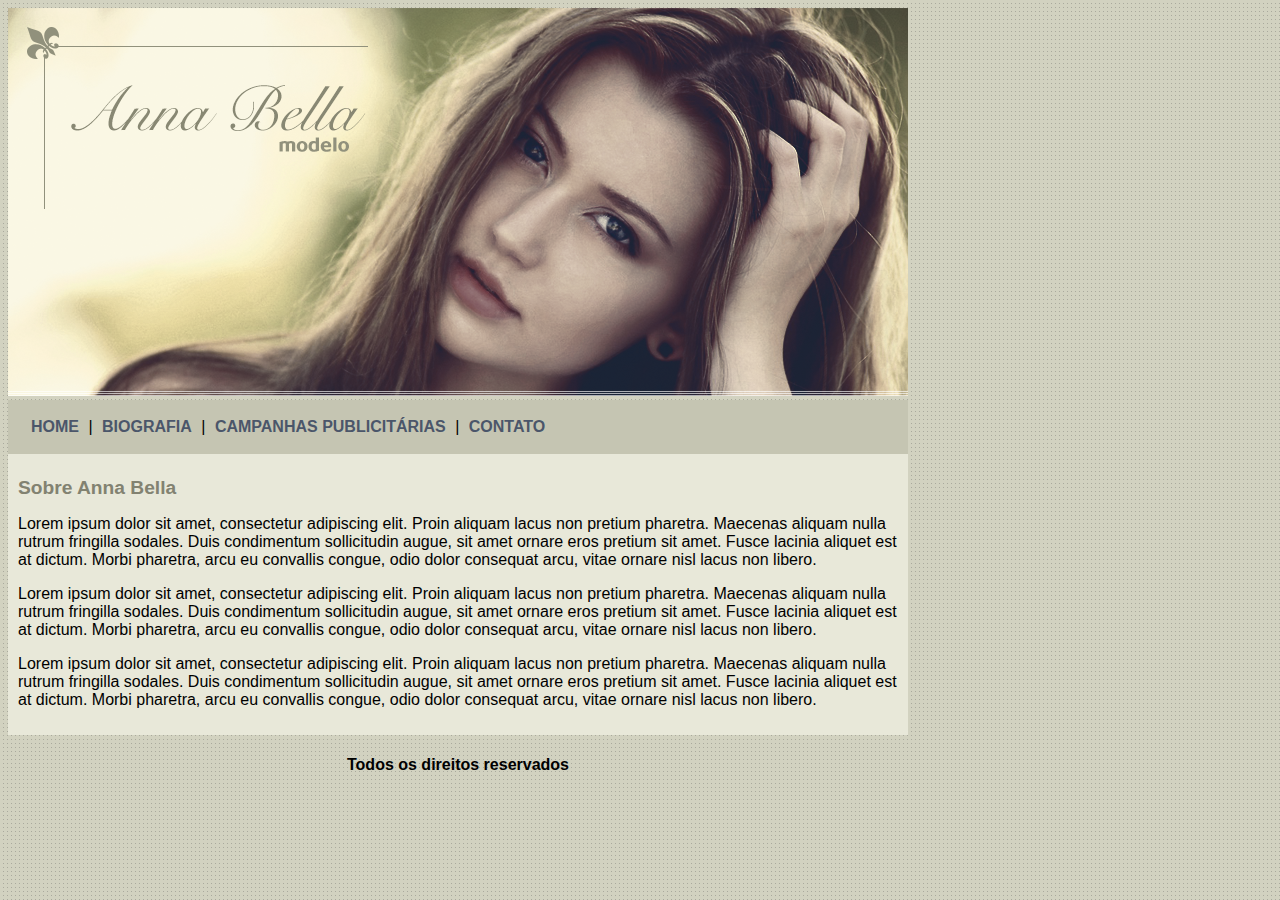
<file: OneDrive/Área de Trabalho/COMPUTAÇÃO/1.WEB/AnnaBella/ProjetoFinalAnnaBella/index.html>
<!DOCTYPE html>
<html>
	<head>
		<title>Anna Bella Oficial</title>
		<meta charset="utf-8">

		<link rel="stylesheet" type="text/css" href="estilo.css">
		
	</head>

	<body>

		<div id="principal">
			
			<img src="imagens/capa.png">

			<div id="menu">
				
				<a href="index.html">HOME</a> | 
				<a href="biografia.html">BIOGRAFIA</a> | 
				<a href="campanhas-publicitarias.html">CAMPANHAS PUBLICITÁRIAS</a> | 
				<a href="contato.html">CONTATO</a> 

			</div>

			<div id="conteudo"><!-- inicio conteudo -->
				
				<h1>Sobre Anna Bella</h1>
				<p>
					Lorem ipsum dolor sit amet, consectetur adipiscing elit. Proin aliquam lacus non pretium pharetra. Maecenas aliquam nulla rutrum fringilla sodales. Duis condimentum sollicitudin augue, sit amet ornare eros pretium sit amet. Fusce lacinia aliquet est at dictum. Morbi pharetra, arcu eu convallis congue, odio dolor consequat arcu, vitae ornare nisl lacus non libero.
				</p>

				<p>
					Lorem ipsum dolor sit amet, consectetur adipiscing elit. Proin aliquam lacus non pretium pharetra. Maecenas aliquam nulla rutrum fringilla sodales. Duis condimentum sollicitudin augue, sit amet ornare eros pretium sit amet. Fusce lacinia aliquet est at dictum. Morbi pharetra, arcu eu convallis congue, odio dolor consequat arcu, vitae ornare nisl lacus non libero.
				</p>

				<p>
					Lorem ipsum dolor sit amet, consectetur adipiscing elit. Proin aliquam lacus non pretium pharetra. Maecenas aliquam nulla rutrum fringilla sodales. Duis condimentum sollicitudin augue, sit amet ornare eros pretium sit amet. Fusce lacinia aliquet est at dictum. Morbi pharetra, arcu eu convallis congue, odio dolor consequat arcu, vitae ornare nisl lacus non libero.
				</p>

			</div><!-- fim conteudo -->

			<div id="rodape">
				<h4>Todos os direitos reservados</h4>
			</div>

		</div>

	</body>

</html>
</file>
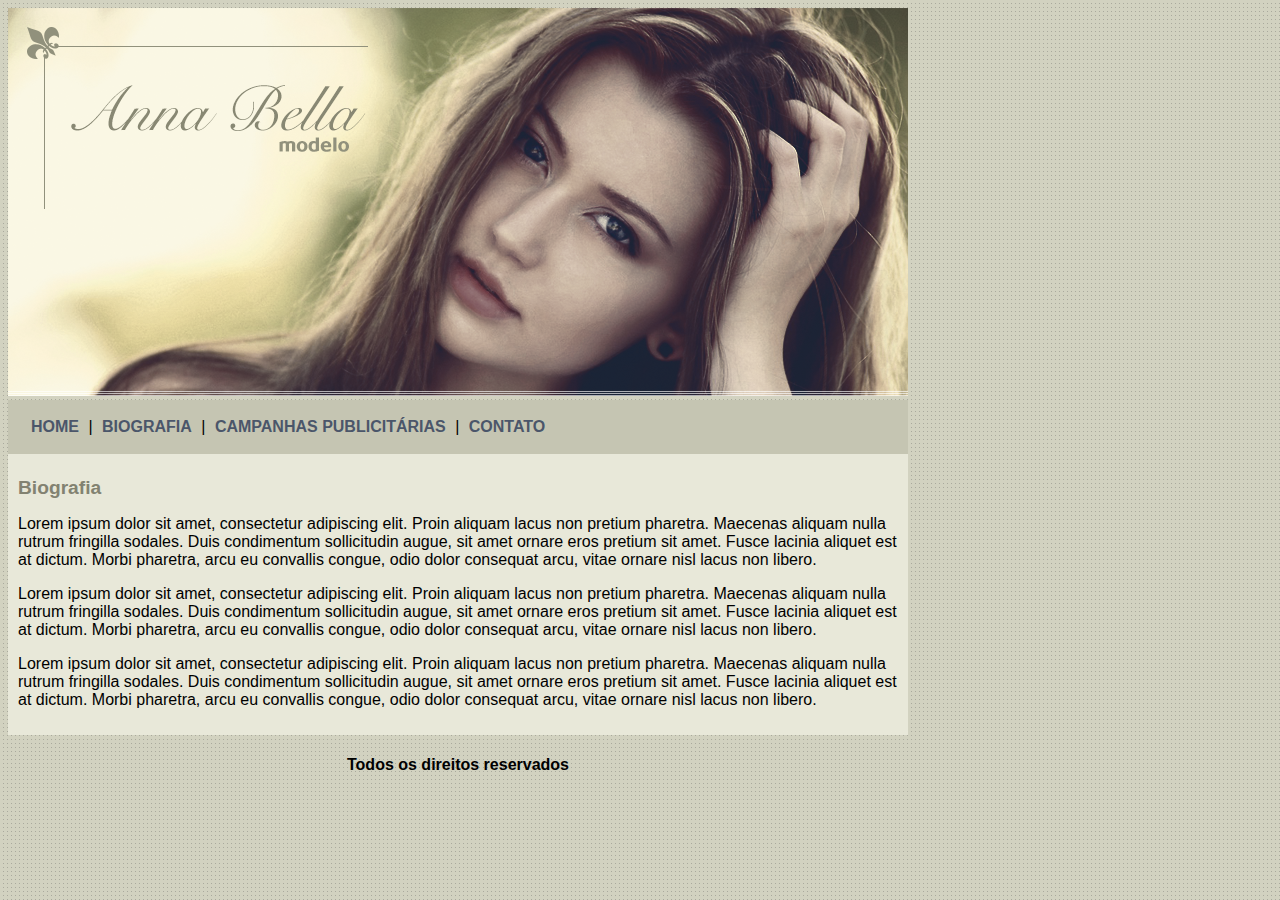
<file: OneDrive/Área de Trabalho/COMPUTAÇÃO/1.WEB/AnnaBella/ProjetoFinalAnnaBella/biografia.html>
<!DOCTYPE html>
<html>
	<head>
		<title>Anna Bella - Biografia</title>
		<meta charset="utf-8">

		<link rel="stylesheet" type="text/css" href="estilo.css">
		
	</head>

	<body>

		<div id="principal">
			
			<img src="imagens/capa.png">

			<div id="menu">
				
				<a href="index.html">HOME</a> | 
				<a href="biografia.html">BIOGRAFIA</a> | 
				<a href="campanhas-publicitarias.html">CAMPANHAS PUBLICITÁRIAS</a> | 
				<a href="contato.html">CONTATO</a> 

			</div>

			<div id="conteudo"><!-- inicio conteudo -->
				
				<h1>Biografia</h1>
				<p>
					Lorem ipsum dolor sit amet, consectetur adipiscing elit. Proin aliquam lacus non pretium pharetra. Maecenas aliquam nulla rutrum fringilla sodales. Duis condimentum sollicitudin augue, sit amet ornare eros pretium sit amet. Fusce lacinia aliquet est at dictum. Morbi pharetra, arcu eu convallis congue, odio dolor consequat arcu, vitae ornare nisl lacus non libero.
				</p>

				<p>
					Lorem ipsum dolor sit amet, consectetur adipiscing elit. Proin aliquam lacus non pretium pharetra. Maecenas aliquam nulla rutrum fringilla sodales. Duis condimentum sollicitudin augue, sit amet ornare eros pretium sit amet. Fusce lacinia aliquet est at dictum. Morbi pharetra, arcu eu convallis congue, odio dolor consequat arcu, vitae ornare nisl lacus non libero.
				</p>

				<p>
					Lorem ipsum dolor sit amet, consectetur adipiscing elit. Proin aliquam lacus non pretium pharetra. Maecenas aliquam nulla rutrum fringilla sodales. Duis condimentum sollicitudin augue, sit amet ornare eros pretium sit amet. Fusce lacinia aliquet est at dictum. Morbi pharetra, arcu eu convallis congue, odio dolor consequat arcu, vitae ornare nisl lacus non libero.
				</p>

			</div><!-- fim conteudo -->

			<div id="rodape">
				<h4>Todos os direitos reservados</h4>
			</div>

		</div>

	</body>

</html>
</file>
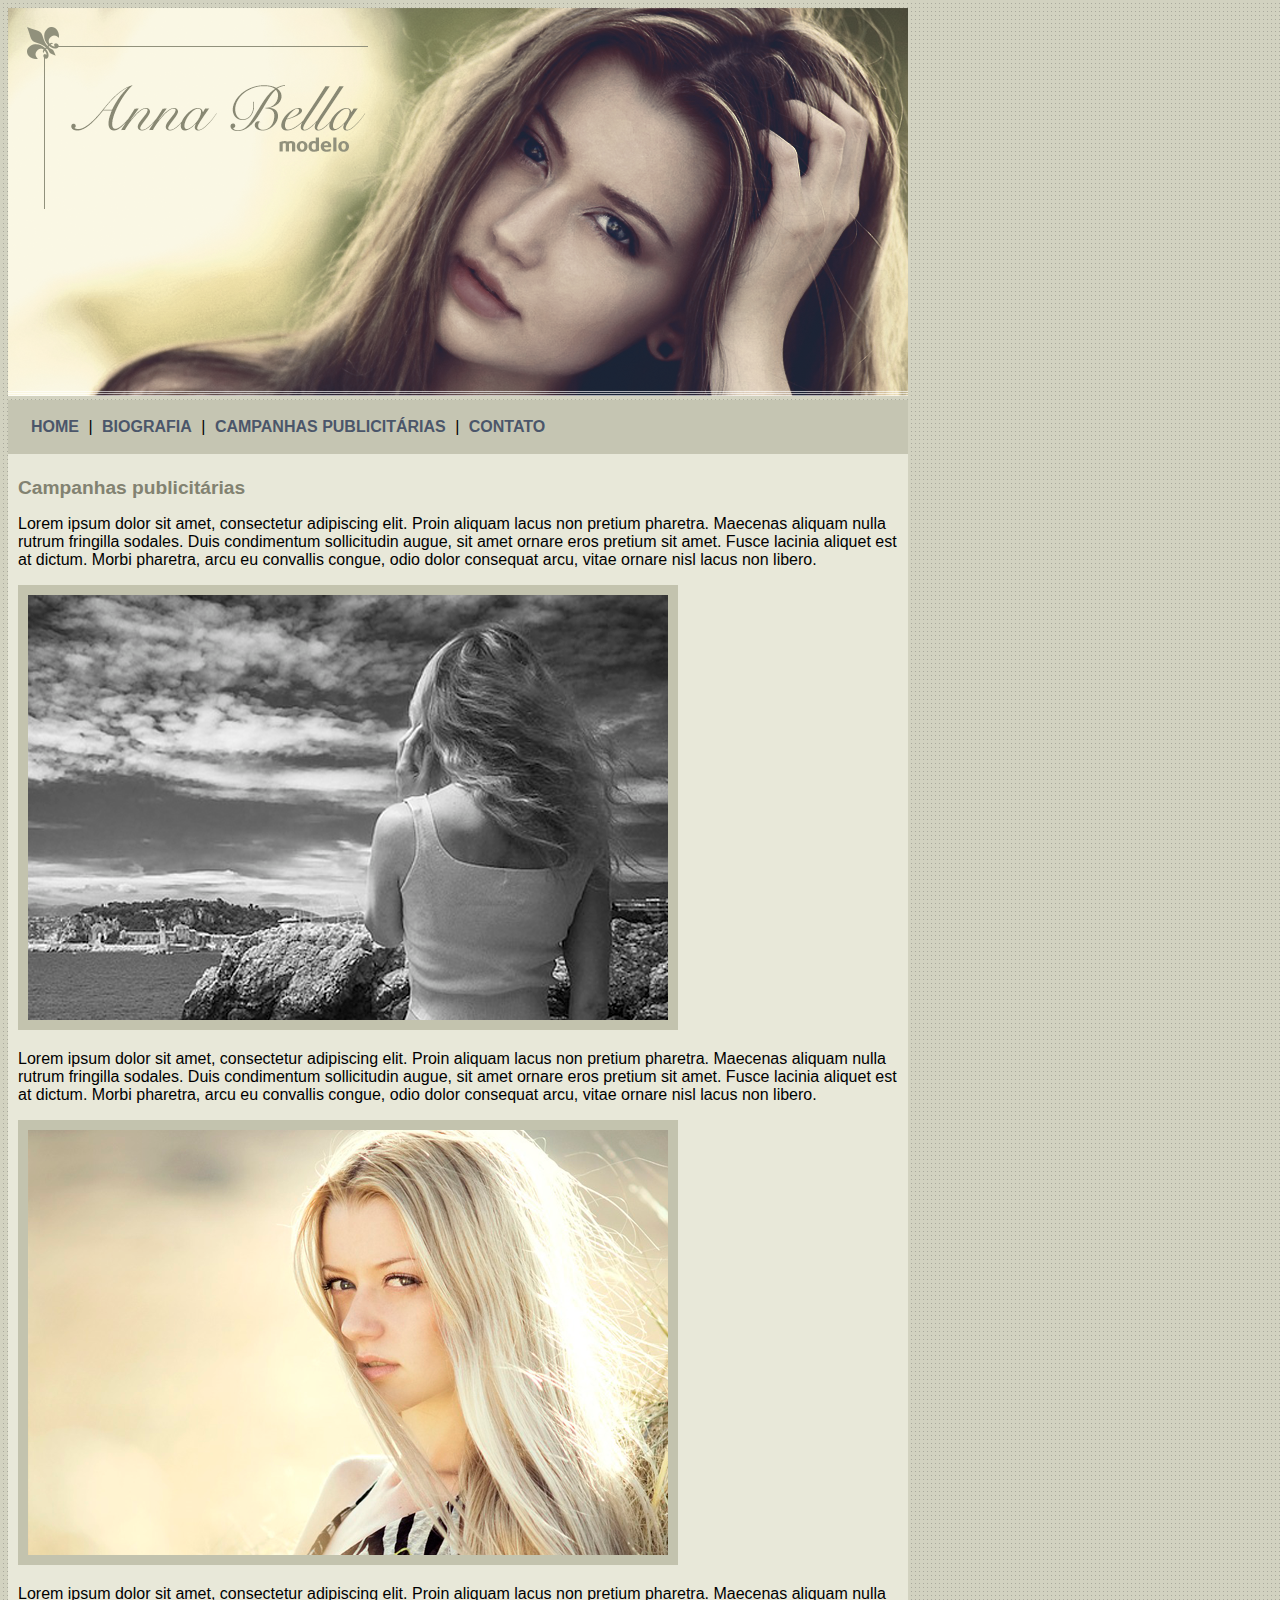
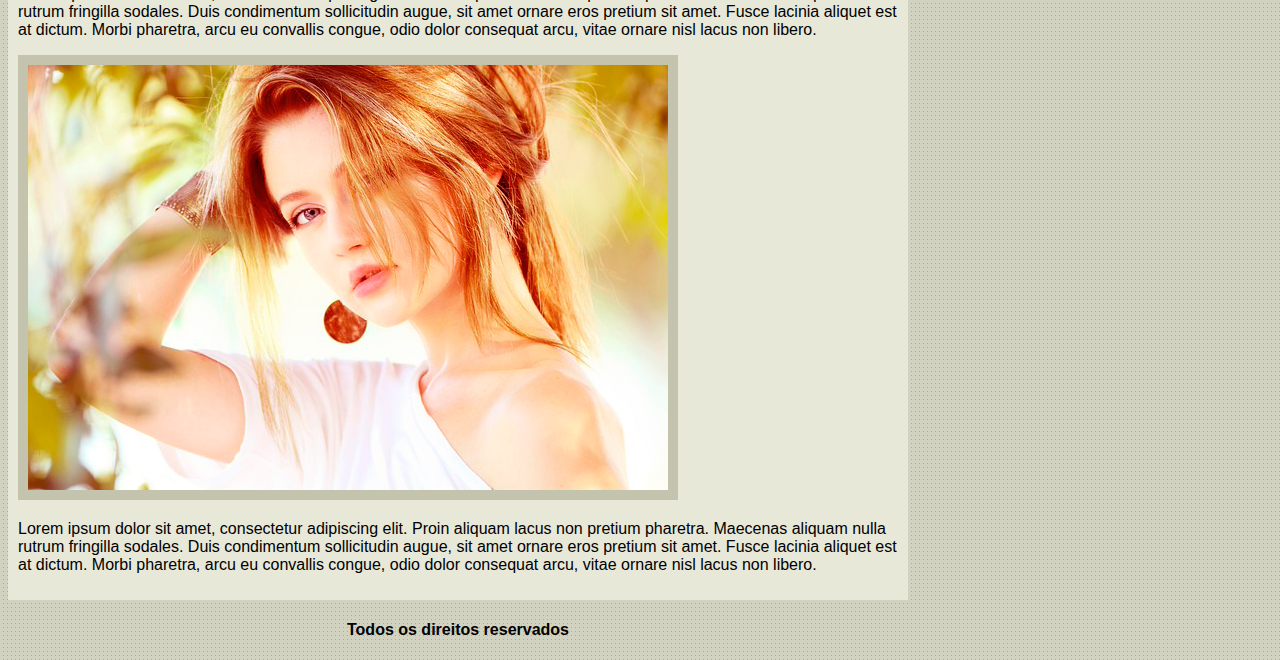
<file: OneDrive/Área de Trabalho/COMPUTAÇÃO/1.WEB/AnnaBella/ProjetoFinalAnnaBella/campanhas-publicitarias.html>
<!DOCTYPE html>
<html>
	<head>
		<title>Anna Bella - Campanhas publicitárias</title>
		<meta charset="utf-8">

		<link rel="stylesheet" type="text/css" href="estilo.css">
		
	</head>

	<body>

		<div id="principal">
			
			<img src="imagens/capa.png">

			<div id="menu">
				
				<a href="index.html">HOME</a> | 
				<a href="biografia.html">BIOGRAFIA</a> | 
				<a href="campanhas-publicitarias.html">CAMPANHAS PUBLICITÁRIAS</a> | 
				<a href="contato.html">CONTATO</a> 

			</div>

			<div id="conteudo"><!-- inicio conteudo -->
				
				<h1>Campanhas publicitárias</h1>
				<p>
					Lorem ipsum dolor sit amet, consectetur adipiscing elit. Proin aliquam lacus non pretium pharetra. Maecenas aliquam nulla rutrum fringilla sodales. Duis condimentum sollicitudin augue, sit amet ornare eros pretium sit amet. Fusce lacinia aliquet est at dictum. Morbi pharetra, arcu eu convallis congue, odio dolor consequat arcu, vitae ornare nisl lacus non libero.
				</p>

				<img src="imagens/foto1.png" class="img-campanha">

				<p>
					Lorem ipsum dolor sit amet, consectetur adipiscing elit. Proin aliquam lacus non pretium pharetra. Maecenas aliquam nulla rutrum fringilla sodales. Duis condimentum sollicitudin augue, sit amet ornare eros pretium sit amet. Fusce lacinia aliquet est at dictum. Morbi pharetra, arcu eu convallis congue, odio dolor consequat arcu, vitae ornare nisl lacus non libero.
				</p>

				<img src="imagens/foto2.png" class="img-campanha">

				<p>
					Lorem ipsum dolor sit amet, consectetur adipiscing elit. Proin aliquam lacus non pretium pharetra. Maecenas aliquam nulla rutrum fringilla sodales. Duis condimentum sollicitudin augue, sit amet ornare eros pretium sit amet. Fusce lacinia aliquet est at dictum. Morbi pharetra, arcu eu convallis congue, odio dolor consequat arcu, vitae ornare nisl lacus non libero.
				</p>

				<img src="imagens/foto3.png" class="img-campanha">

				<p>
					Lorem ipsum dolor sit amet, consectetur adipiscing elit. Proin aliquam lacus non pretium pharetra. Maecenas aliquam nulla rutrum fringilla sodales. Duis condimentum sollicitudin augue, sit amet ornare eros pretium sit amet. Fusce lacinia aliquet est at dictum. Morbi pharetra, arcu eu convallis congue, odio dolor consequat arcu, vitae ornare nisl lacus non libero.
				</p>

			</div><!-- fim conteudo -->

			<div id="rodape">
				<h4>Todos os direitos reservados</h4>
			</div>

		</div>

	</body>

</html>
</file>
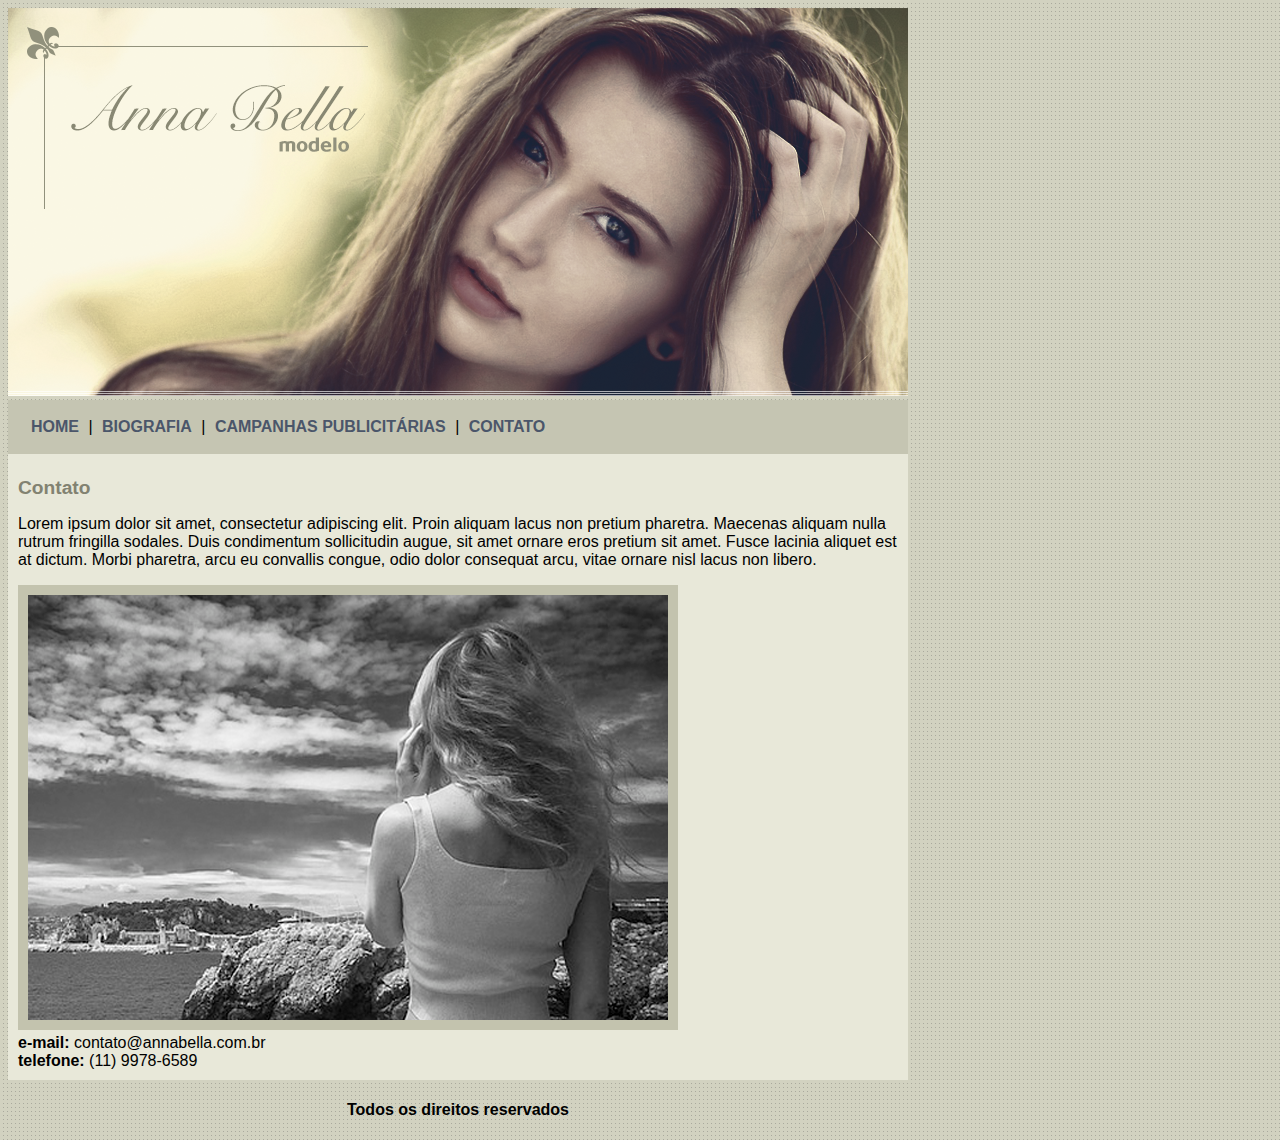
<file: OneDrive/Área de Trabalho/COMPUTAÇÃO/1.WEB/AnnaBella/ProjetoFinalAnnaBella/contato.html>
<!DOCTYPE html>
<html>
	<head>
		<title>Anna Bella - Contato</title>
		<meta charset="utf-8">

		<link rel="stylesheet" type="text/css" href="estilo.css">
		
	</head>

	<body>

		<div id="principal">
			
			<img src="imagens/capa.png">

			<div id="menu">
				
				<a href="index.html">HOME</a> | 
				<a href="biografia.html">BIOGRAFIA</a> | 
				<a href="campanhas-publicitarias.html">CAMPANHAS PUBLICITÁRIAS</a> | 
				<a href="contato.html">CONTATO</a> 

			</div>

			<div id="conteudo"><!-- inicio conteudo -->
				
				<h1>Contato</h1>
				<p>
					Lorem ipsum dolor sit amet, consectetur adipiscing elit. Proin aliquam lacus non pretium pharetra. Maecenas aliquam nulla rutrum fringilla sodales. Duis condimentum sollicitudin augue, sit amet ornare eros pretium sit amet. Fusce lacinia aliquet est at dictum. Morbi pharetra, arcu eu convallis congue, odio dolor consequat arcu, vitae ornare nisl lacus non libero.
				</p>

				<img src="imagens/foto1.png" class="img-campanha">

				<div>
					<strong>e-mail:</strong> contato@annabella.com.br <br>
					<strong>telefone:</strong>  (11) 9978-6589 
				</div>

			</div><!-- fim conteudo -->

			<div id="rodape">
				<h4>Todos os direitos reservados</h4>
			</div>

		</div>

	</body>

</html>
</file>
<file: OneDrive/Área de Trabalho/COMPUTAÇÃO/1.WEB/AnnaBella/ProjetoFinalAnnaBella/estilo.css>
body{
	background: #d2d2c1 url('imagens/fundo.png');
	font: 16px Arial, Helvetica, sans-serif;
}

#principal {
	width: 900px;
}

#menu {
	background: #c5c5b2;
	padding: 18px;
}

#conteudo {
	background: #e8e8d9;
	padding: 10px;
}

#rodape {
	text-align: center;
}

a {
	color: #4b566a;
	text-decoration: none;
	font-weight: bold;
	padding: 5px;
}

.centralizar {
	text-align: center;
}

.img-campanha {
	border: 10px solid #c3c3ae;
}

h1 {
	color: #828271;
	font-size: 1.2em;
}
</file>
